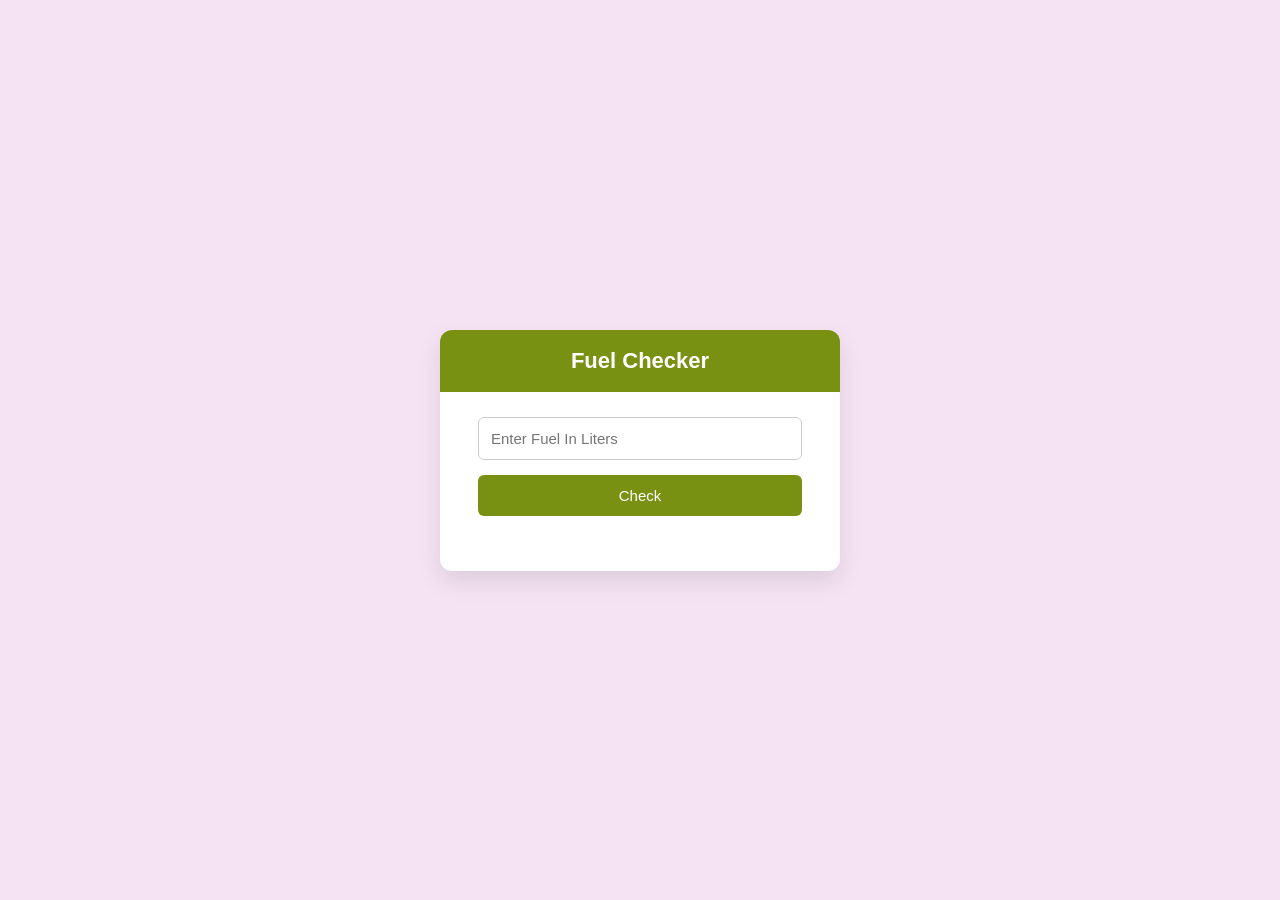
<file: index.html>
<!DOCTYPE html>
<html lang="en">
<head>
    <meta charset="UTF-8">
    <meta name="viewport" content="width=device-width, initial-scale=1.0">
    <title>Fuel Checker</title>
    <link rel="stylesheet" href="style.css">
</head>
<body>

<div class="container">
    <h1>Fuel Checker</h1>
    
    <input type="number" id="fuelInput" placeholder="Enter Fuel In Liters">
    
    <button onclick="FuelChecker()">Check</button>

    <p id="message"></p>
</div>

<script src="app.js"></script>

</body>
</html>
</file>
<file: style.css>
* {
    margin: 0;
    padding: 0;
    box-sizing: border-box;
    font-family: Arial, sans-serif;
}

body {
    min-height: 100vh;
    display: flex;
    justify-content: center;
    align-items: center;
    background: #f5e3f3;
    padding: 15px;
}

/* Card */
.container {
    width: 100%;
    max-width: 400px;
    background: #fff;
    border-radius: 12px;
    box-shadow: 0 10px 25px rgba(0,0,0,0.1);
    overflow: hidden;
    padding: 0 20px 30px; /* 👈 top padding removed for header */
    transition: 0.3s;
}

.container:hover {
    transform: translateY(-5px);
}

/* Heading */
.container h1 {
    background: #799112;
    color: #fff;
    padding: 18px;
    text-align: center;
    font-size: 22px;
    margin: 0 -20px 25px; /* 👈 full width header fix */
}

/* Inputs & Button */
.container input,
.container button {
    width: 90%;
    margin: 15px auto;
    display: block;
    padding: 12px;
    border-radius: 6px;
    font-size: 15px;
}

/* Input */
.container input {
    border: 1px solid #ccc;
    outline: none;
}

.container input:focus {
    border-color: #08e5e9;
    box-shadow: 0 0 5px rgba(8, 229, 233, 0.5);
}

/* Button */
.container button {
    border: none;
    background: #799112;
    color: #fff;
    cursor: pointer;
    transition: 0.3s;
}

.container button:hover {
    background: #245a5b;
}

/* Message */
#message {
    text-align: center;
    padding-bottom: 10px;
    font-weight: bold;
    margin-top: 15px;
}

/* 📱 Mobile Fix */
@media (max-width: 480px) {
    .container h1 {  /* 👈 FIXED */
        font-size: 18px;
        padding: 15px;
    }

    .container input,
    .container button {
        width: 95%;
        font-size: 14px;
        padding: 10px;
    }
}
</file>
<file: fuel fill/style.css>
* {
    margin: 0;
    padding: 0;
    box-sizing: border-box;
    font-family: Arial, sans-serif;
}

body {
    min-height: 100vh;
    display: flex;
    justify-content: center;
    align-items: center;
    background: #f5e3f3;
    padding: 15px;
}

/* Card */
.container {
    width: 100%;
    max-width: 400px;
    background: #fff;
    border-radius: 12px;
    box-shadow: 0 10px 25px rgba(0,0,0,0.1);
    overflow: hidden;
    padding: 0 20px 30px; /* 👈 top padding removed for header */
    transition: 0.3s;
}

.container:hover {
    transform: translateY(-5px);
}

/* Heading */
.container h1 {
    background: #799112;
    color: #fff;
    padding: 18px;
    text-align: center;
    font-size: 22px;
    margin: 0 -20px 25px; /* 👈 full width header fix */
}

/* Inputs & Button */
.container input,
.container button {
    width: 90%;
    margin: 15px auto;
    display: block;
    padding: 12px;
    border-radius: 6px;
    font-size: 15px;
}

/* Input */
.container input {
    border: 1px solid #ccc;
    outline: none;
}

.container input:focus {
    border-color: #08e5e9;
    box-shadow: 0 0 5px rgba(8, 229, 233, 0.5);
}

/* Button */
.container button {
    border: none;
    background: #799112;
    color: #fff;
    cursor: pointer;
    transition: 0.3s;
}

.container button:hover {
    background: #245a5b;
}

/* Message */
#message {
    text-align: center;
    padding-bottom: 10px;
    font-weight: bold;
    margin-top: 15px;
}

/* 📱 Mobile Fix */
@media (max-width: 480px) {
    .container h1 {  /* 👈 FIXED */
        font-size: 18px;
        padding: 15px;
    }

    .container input,
    .container button {
        width: 95%;
        font-size: 14px;
        padding: 10px;
    }
}
</file>
